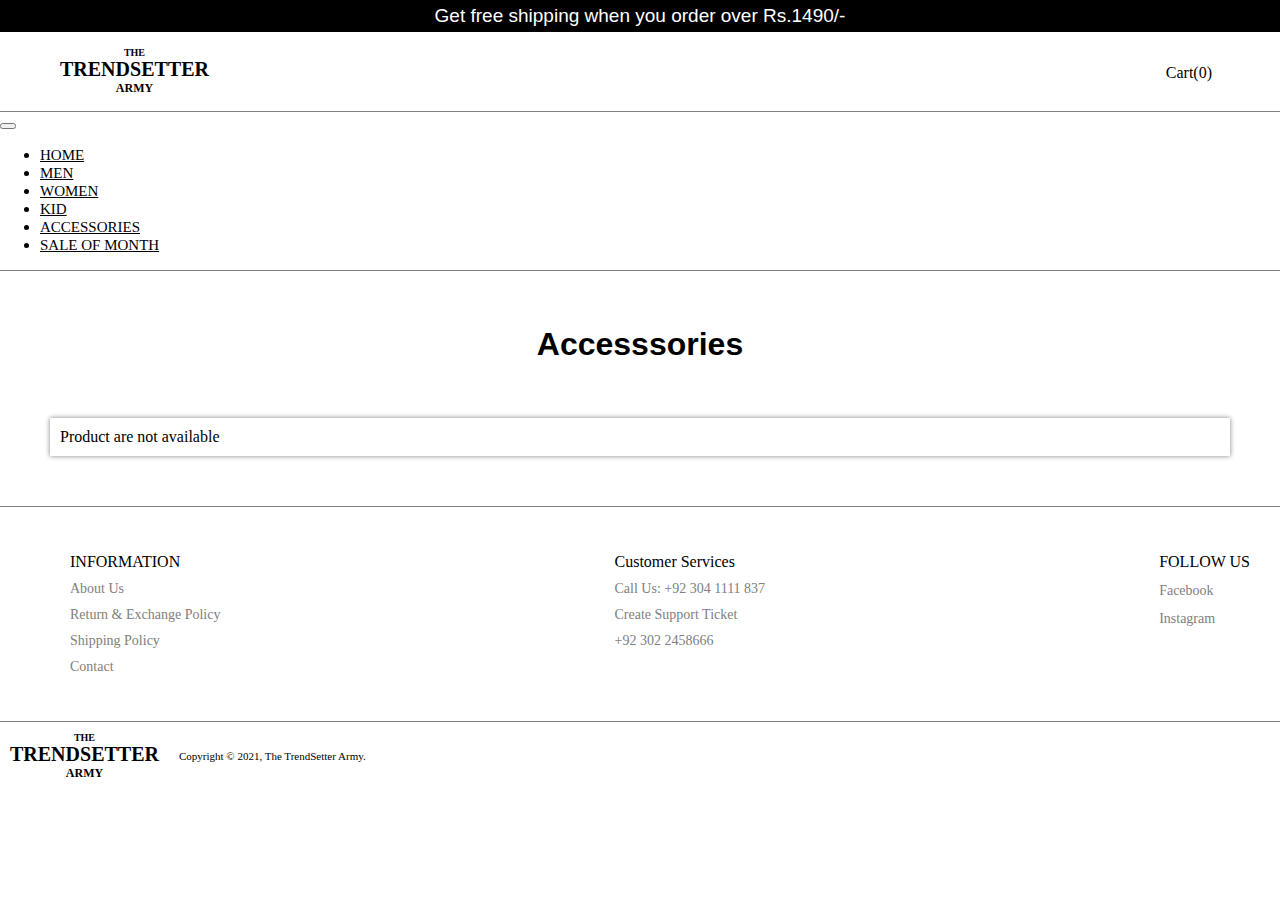
<file: public/accesssories.html>
<!DOCTYPE html>
<html lang="en">
<head>
    <meta charset="UTF-8">
    <meta http-equiv="X-UA-Compatible" content="IE=edge">
    <meta name="viewport" content="width=device-width, initial-scale=1.0">
    <title>accesssories</title>
    <link rel="stylesheet" href="style.css">
    <link href="https://cdn.jsdelivr.net/npm/bootstrap@5.0.0-beta2/dist/css/bootstrap.min.css" rel="stylesheet" integrity="sha384-BmbxuPwQa2lc/FVzBcNJ7UAyJxM6wuqIj61tLrc4wSX0szH/Ev+nYRRuWlolflfl" crossorigin="anonymous">
    <link rel="stylesheet" href="https://pro.fontawesome.com/releases/v5.10.0/css/all.css" integrity="sha384-AYmEC3Yw5cVb3ZcuHtOA93w35dYTsvhLPVnYs9eStHfGJvOvKxVfELGroGkvsg+p" crossorigin="anonymous"/>
</head>
<body>
    

    <!-- custom navbar -->

    <div class="nav-free">Get free shipping when you order over Rs.1490/-</div>

    <div class="main-logo-div">
        <div class="logo-div"><div id="t">THE</div> <div id="s">TRENDSETTER</div> <div id="a">ARMY</div> </div>

        <div class="icons">
            <span><i class="fal fa-user-circle" style='font-size:20px;color:black'></i></span>
            <span><i class="fal fa-heart" style='font-size:20px;color:black'></i></span>
            <span><i class="fal fa-shopping-bag" style='font-size:20px;color:black'></i>&nbsp;  Cart(0)</span>
        </div>
    </div>


    <!-- Bootrap navbar -->

    <nav class="navbar navbar-expand-lg navbar-light sticky-top">
        <div class="container-fluid">
          <button class="navbar-toggler" type="button" data-bs-toggle="collapse" data-bs-target="#navbarNav" aria-controls="navbarNav" aria-expanded="false" aria-label="Toggle navigation">
            <span class="navbar-toggler-icon"></span>
          </button>
          <div class="collapse navbar-collapse" id="navbarNav">
            <ul class="navbar-nav">
              <li class="nav-item">
                <a class="nav-link active" aria-current="page" href="index.html">HOME</a>
              </li>
              <li class="nav-item">
                <a class="nav-link" href="men.html">MEN</a>
              </li>
              <li class="nav-item">
                <a class="nav-link" href="women.html">WOMEN</a>
              </li>
              <li class="nav-item">
                <a class="nav-link" href="kid.html">KID</a>
              </li>
              <li class="nav-item">
                <a class="nav-link" href="accesssories.html">ACCESSORIES</a>
              </li>
              <li class="nav-item">
                <a class="nav-link" href="sale.html">SALE OF MONTH</a>
              </li>
              
            </ul>
          </div>
        </div>
      </nav>



      <h1 id="new-arrival">Accesssories</h1>
    

      <!-- Product -->
     
      <p class="empty">Product are not available</p>

      <!-- Product -->


      <!-- footer links -->

      <div class="footer-link">
        <div>
          <ul class="ul-footer">
            <li onclick="">INFORMATION</li>
            <li class="li-Q">About Us</li>
            <li class="li-Q">Return & Exchange Policy</li>
            <li class="li-Q">Shipping Policy</li>
            <li class="li-Q">Contact</li>
          </ul>
        </div>
        <div>
          <ul class="ul-footer">
            <li>Customer Services</li>
            <li class="li-Q">Call Us: +92 304 1111 837</li>
            <li class="li-Q">Create Support Ticket</li>
            <li class="li-Q">+92 302 2458666</li>
          </ul>
        </div>
        <div>
          <ul class="ul-footer">
            <li>FOLLOW US</li>
            <li class="li-Q"><i class="fab fa-facebook-square" style='font-size:20px;'></i> Facebook</li>
            <li class="li-Q"><i class="fab fa-instagram" style='font-size:20px;'></i> Instagram</li>
          </ul>
        </div>
      </div>
      


      <!-- copy right footer -->


      <div class="copy-footer">
        <div class="logo-div"><div id="t">THE</div> <div id="s">TRENDSETTER</div> <div id="a">ARMY</div> </div>
        <p class="footer-p">Copyright © 2021, The TrendSetter Army.</p>
      </div>






    <script src="app.js"></script>
    <script src="https://cdn.jsdelivr.net/npm/bootstrap@5.0.0-beta2/dist/js/bootstrap.bundle.min.js" integrity="sha384-b5kHyXgcpbZJO/tY9Ul7kGkf1S0CWuKcCD38l8YkeH8z8QjE0GmW1gYU5S9FOnJ0" crossorigin="anonymous"></script>

</body>
</html>
</file>
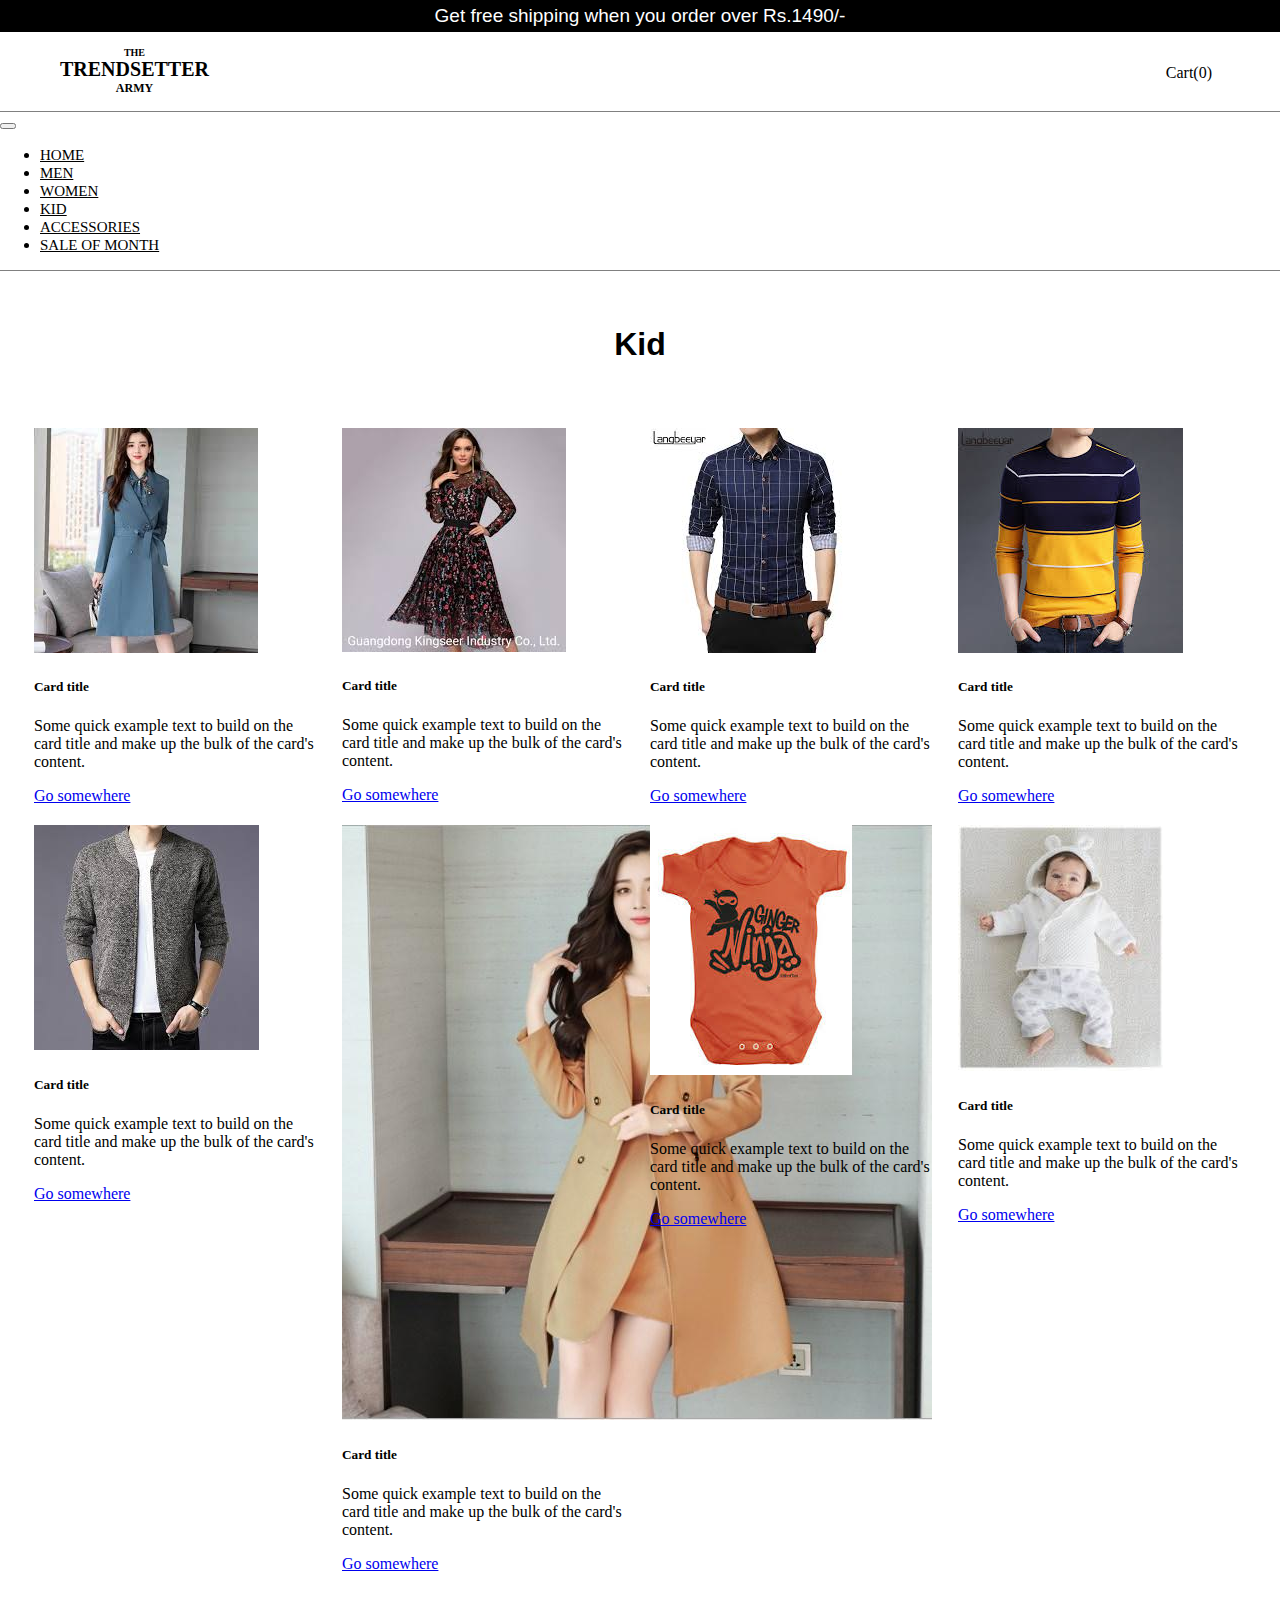
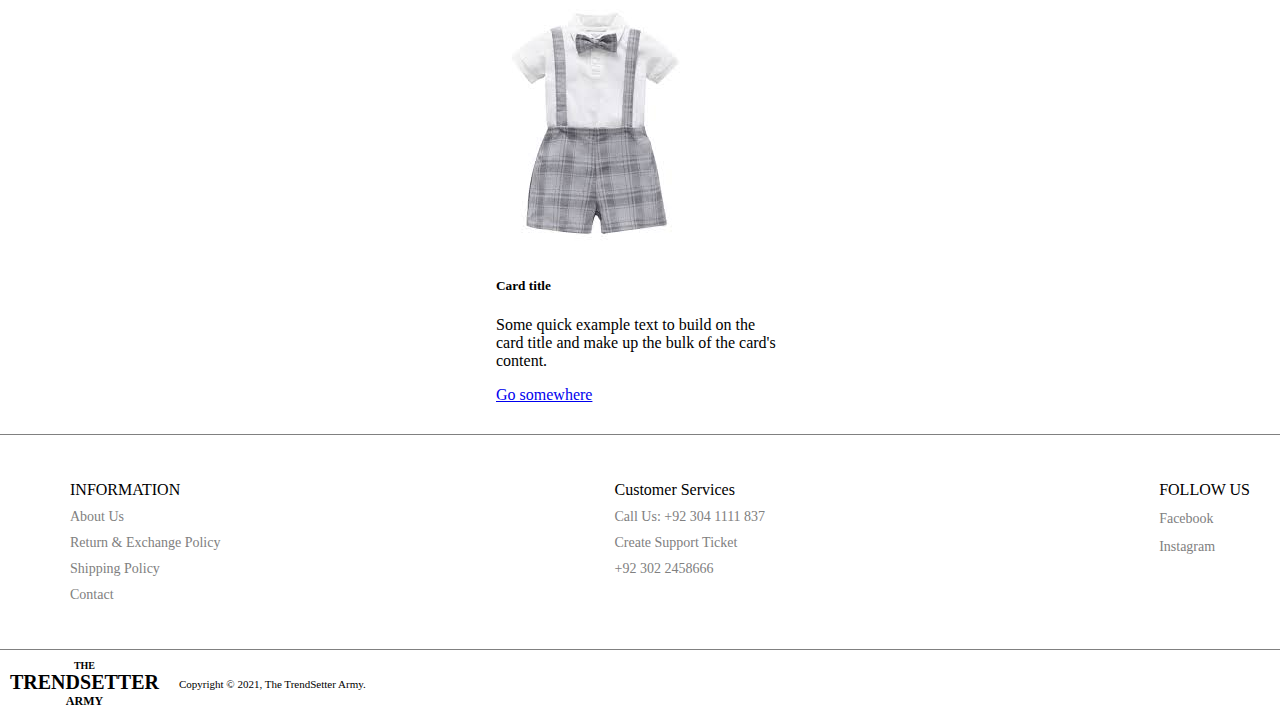
<file: public/kid.html>
<!DOCTYPE html>
<html lang="en">
<head>
    <meta charset="UTF-8">
    <meta http-equiv="X-UA-Compatible" content="IE=edge">
    <meta name="viewport" content="width=device-width, initial-scale=1.0">
    <title>kid</title>
    <link rel="stylesheet" href="style.css">
    <link href="https://cdn.jsdelivr.net/npm/bootstrap@5.0.0-beta2/dist/css/bootstrap.min.css" rel="stylesheet" integrity="sha384-BmbxuPwQa2lc/FVzBcNJ7UAyJxM6wuqIj61tLrc4wSX0szH/Ev+nYRRuWlolflfl" crossorigin="anonymous">
    <link rel="stylesheet" href="https://pro.fontawesome.com/releases/v5.10.0/css/all.css" integrity="sha384-AYmEC3Yw5cVb3ZcuHtOA93w35dYTsvhLPVnYs9eStHfGJvOvKxVfELGroGkvsg+p" crossorigin="anonymous"/>
</head>
<body>
    

    <!-- custom navbar -->

    <div class="nav-free">Get free shipping when you order over Rs.1490/-</div>

    <div class="main-logo-div">
        <div class="logo-div"><div id="t">THE</div> <div id="s">TRENDSETTER</div> <div id="a">ARMY</div> </div>

        <div class="icons">
            <span><i class="fal fa-user-circle" style='font-size:20px;color:black'></i></span>
            <span><i class="fal fa-heart" style='font-size:20px;color:black'></i></span>
            <span><i class="fal fa-shopping-bag" style='font-size:20px;color:black'></i>&nbsp;  Cart(0)</span>
        </div>
    </div>


    <!-- Bootrap navbar -->

    <nav class="navbar navbar-expand-lg navbar-light sticky-top">
        <div class="container-fluid">
          <button class="navbar-toggler" type="button" data-bs-toggle="collapse" data-bs-target="#navbarNav" aria-controls="navbarNav" aria-expanded="false" aria-label="Toggle navigation">
            <span class="navbar-toggler-icon"></span>
          </button>
          <div class="collapse navbar-collapse" id="navbarNav">
            <ul class="navbar-nav">
              <li class="nav-item">
                <a class="nav-link active" aria-current="page" href="index.html">HOME</a>
              </li>
              <li class="nav-item">
                <a class="nav-link" href="men.html">MEN</a>
              </li>
              <li class="nav-item">
                <a class="nav-link" href="women.html">WOMEN</a>
              </li>
              <li class="nav-item">
                <a class="nav-link" href="kid.html">KID</a>
              </li>
              <li class="nav-item">
                <a class="nav-link" href="accesssories.html">ACCESSORIES</a>
              </li>
              <li class="nav-item">
                <a class="nav-link" href="sale.html">SALE OF MONTH</a>
              </li>
              
            </ul>
          </div>
        </div>
      </nav>



      <h1 id="new-arrival">Kid</h1>
    

      <!-- Product -->
     
      <div class="container-ter">
        <div class="card" style="width: 18rem;">
            <img src="images/womens/l7.jpeg" class="card-img-top" alt="...">
            <div class="card-body">
              <h5 class="card-title">Card title</h5>
              <p class="card-text">Some quick example text to build on the card title and make up the bulk of the card's content.</p>
              <a href="productOverview.html" class="btn btn-primary">Go somewhere</a>
            </div>
          </div>
          <div class="card" style="width: 18rem;">
            <img src="images/womens/l8.jpeg" class="card-img-top" alt="...">
            <div class="card-body">
              <h5 class="card-title">Card title</h5>
              <p class="card-text">Some quick example text to build on the card title and make up the bulk of the card's content.</p>
              <a href="productOverview.html" class="btn btn-primary">Go somewhere</a>
            </div>
          </div>
          <div class="card" style="width: 18rem;">
            <img src="images/mens/m1.jpeg" class="card-img-top" alt="...">
            <div class="card-body">
              <h5 class="card-title">Card title</h5>
              <p class="card-text">Some quick example text to build on the card title and make up the bulk of the card's content.</p>
              <a href="productOverview.html" class="btn btn-primary">Go somewhere</a>
            </div>
          </div>
          <div class="card" style="width: 18rem;">
            <img src="images/mens/m2.jpeg" class="card-img-top" alt="...">
            <div class="card-body">
              <h5 class="card-title">Card title</h5>
              <p class="card-text">Some quick example text to build on the card title and make up the bulk of the card's content.</p>
              <a href="productOverview.html" class="btn btn-primary">Go somewhere</a>
            </div>
          </div>
          <div class="card" style="width: 18rem;">
            <img src="images/mens/m3.jpeg" class="card-img-top" alt="...">
            <div class="card-body">
              <h5 class="card-title">Card title</h5>
              <p class="card-text">Some quick example text to build on the card title and make up the bulk of the card's content.</p>
              <a href="productOverview.html" class="btn btn-primary">Go somewhere</a>
            </div>
          </div>
          <div class="card" style="width: 18rem;">
            <img src="images/womens/l10.jpg" class="card-img-top" alt="...">
            <div class="card-body">
              <h5 class="card-title">Card title</h5>
              <p class="card-text">Some quick example text to build on the card title and make up the bulk of the card's content.</p>
              <a href="productOverview.html" class="btn btn-primary">Go somewhere</a>
            </div>
          </div>
          <div class="card" style="width: 18rem;">
            <img src="images/kids/b6.jpeg" class="card-img-top" alt="...">
            <div class="card-body">
              <h5 class="card-title">Card title</h5>
              <p class="card-text">Some quick example text to build on the card title and make up the bulk of the card's content.</p>
              <a href="productOverview.html" class="btn btn-primary">Go somewhere</a>
            </div>
          </div>
          <div class="card" style="width: 18rem;">
            <img src="images/kids/b7.jpeg" class="card-img-top" alt="...">
            <div class="card-body">
              <h5 class="card-title">Card title</h5>
              <p class="card-text">Some quick example text to build on the card title and make up the bulk of the card's content.</p>
              <a href="productOverview.html" class="btn btn-primary">Go somewhere</a>
            </div>
          </div>
          <div class="card" style="width: 18rem;">
            <img src="images/kids/b8.jpeg" class="card-img-top" alt="...">
            <div class="card-body">
              <h5 class="card-title">Card title</h5>
              <p class="card-text">Some quick example text to build on the card title and make up the bulk of the card's content.</p>
              <a href="productOverview.html" class="btn btn-primary">Go somewhere</a>
            </div>
          </div>
      </div>

      <!-- Product -->


      <!-- footer links -->

      <div class="footer-link">
        <div>
          <ul class="ul-footer">
            <li onclick="">INFORMATION</li>
            <li class="li-Q">About Us</li>
            <li class="li-Q">Return & Exchange Policy</li>
            <li class="li-Q">Shipping Policy</li>
            <li class="li-Q">Contact</li>
          </ul>
        </div>
        <div>
          <ul class="ul-footer">
            <li>Customer Services</li>
            <li class="li-Q">Call Us: +92 304 1111 837</li>
            <li class="li-Q">Create Support Ticket</li>
            <li class="li-Q">+92 302 2458666</li>
          </ul>
        </div>
        <div>
          <ul class="ul-footer">
            <li>FOLLOW US</li>
            <li class="li-Q"><i class="fab fa-facebook-square" style='font-size:20px;'></i> Facebook</li>
            <li class="li-Q"><i class="fab fa-instagram" style='font-size:20px;'></i> Instagram</li>
          </ul>
        </div>
      </div>
      


      <!-- copy right footer -->


      <div class="copy-footer">
        <div class="logo-div"><div id="t">THE</div> <div id="s">TRENDSETTER</div> <div id="a">ARMY</div> </div>
        <p class="footer-p">Copyright © 2021, The TrendSetter Army.</p>
      </div>






    <script src="app.js"></script>
    <script src="https://cdn.jsdelivr.net/npm/bootstrap@5.0.0-beta2/dist/js/bootstrap.bundle.min.js" integrity="sha384-b5kHyXgcpbZJO/tY9Ul7kGkf1S0CWuKcCD38l8YkeH8z8QjE0GmW1gYU5S9FOnJ0" crossorigin="anonymous"></script>

</body>
</html>
</file>
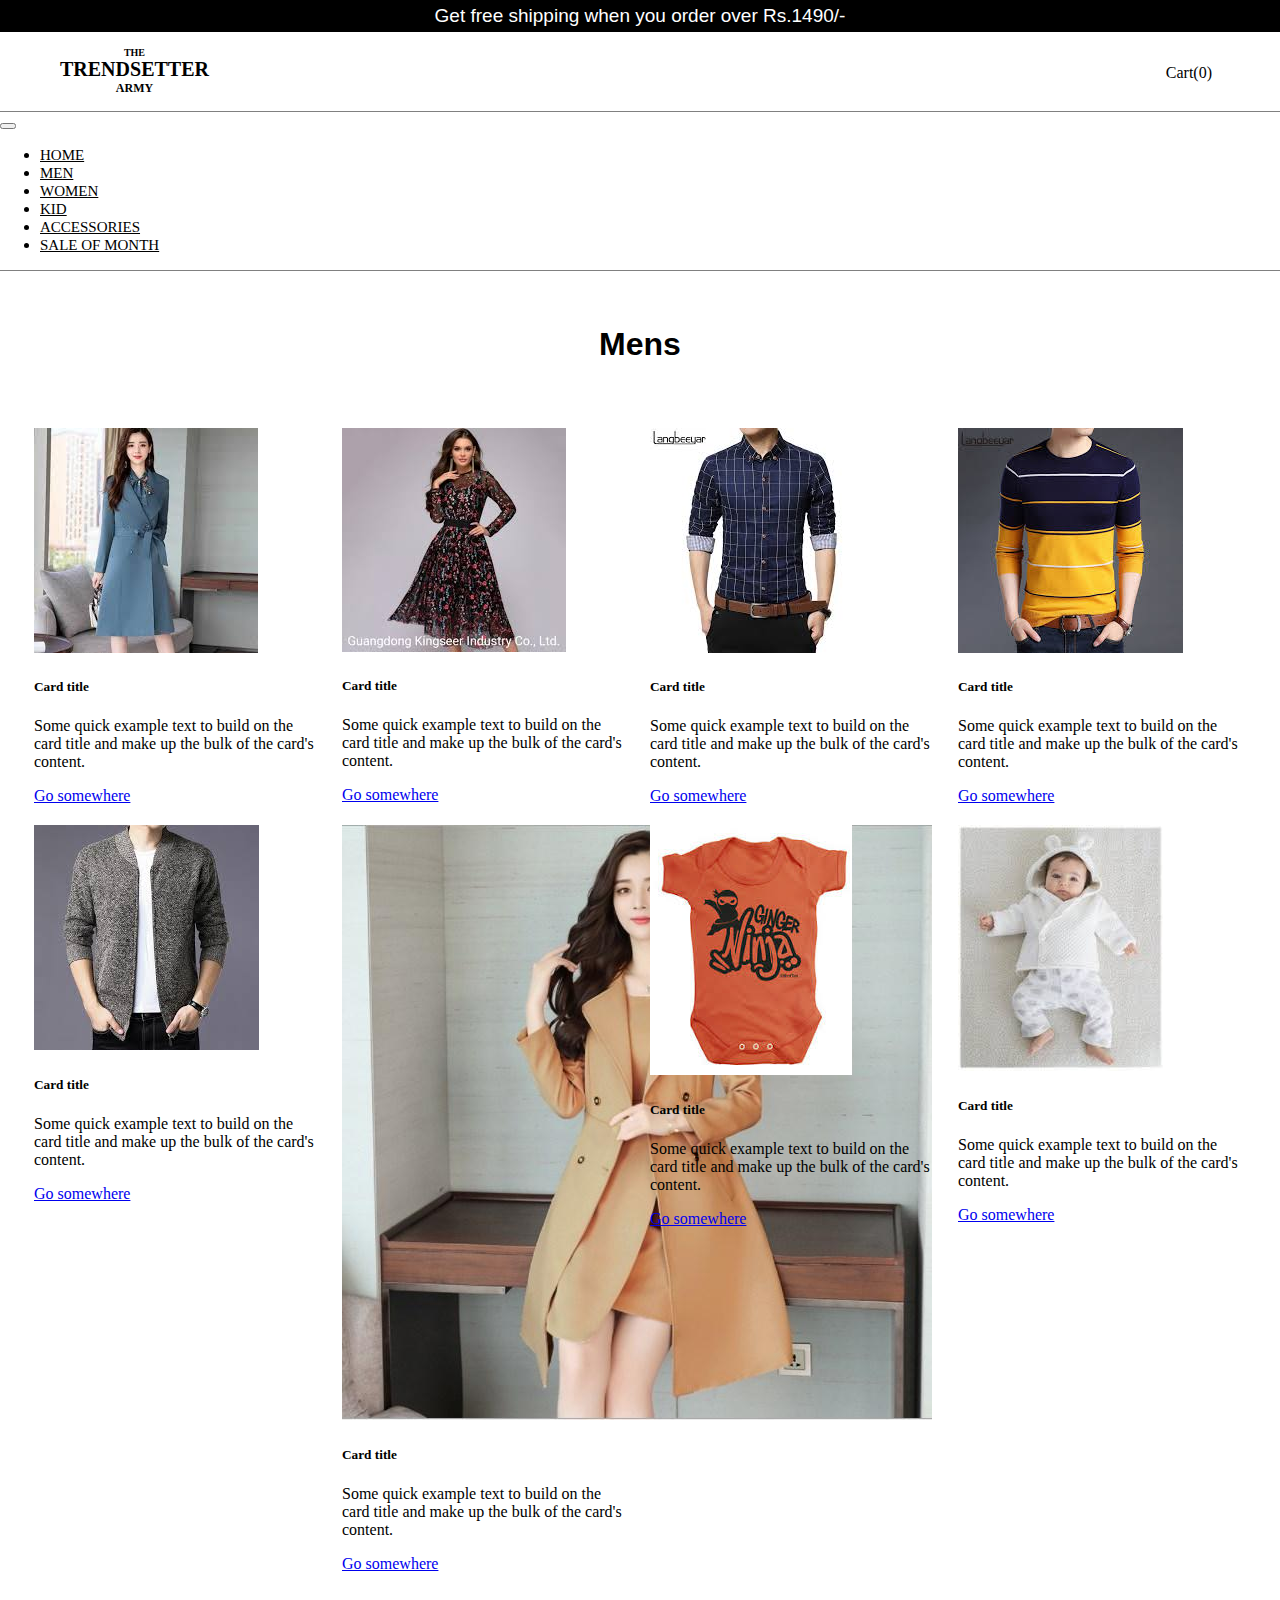
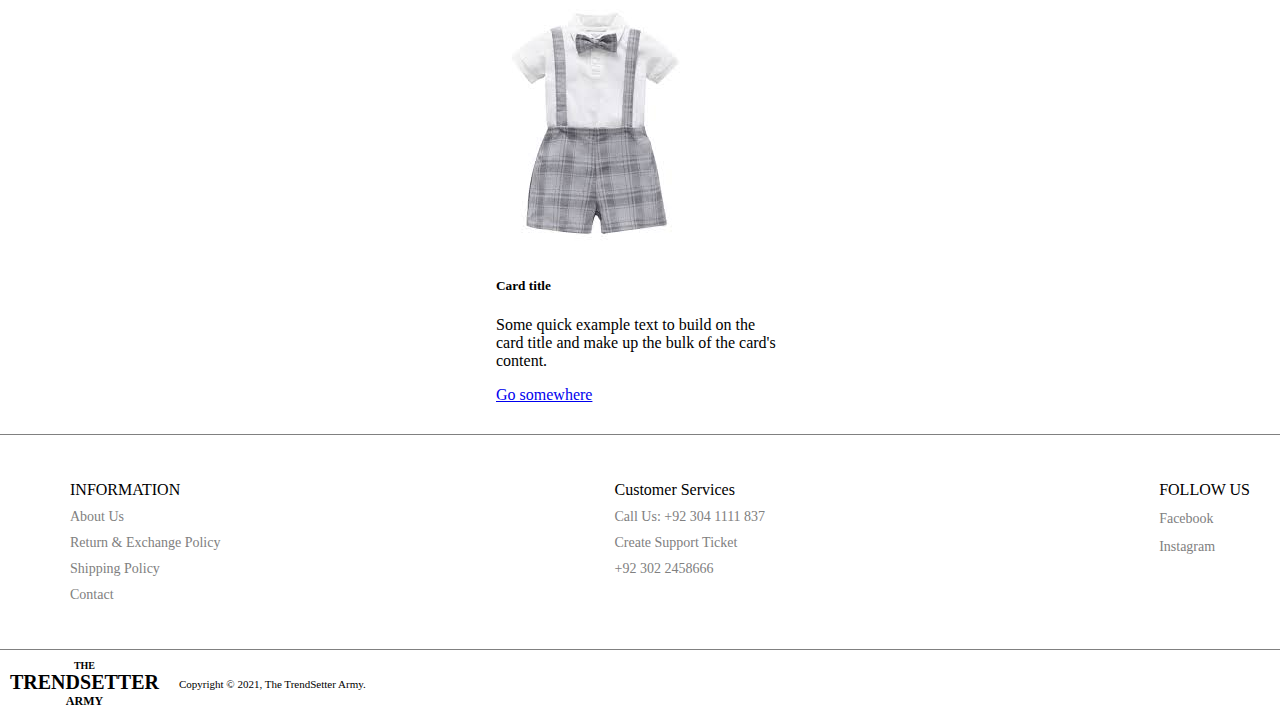
<file: public/men.html>
<!DOCTYPE html>
<html lang="en">
<head>
    <meta charset="UTF-8">
    <meta http-equiv="X-UA-Compatible" content="IE=edge">
    <meta name="viewport" content="width=device-width, initial-scale=1.0">
    <title>Mens</title>
    <link rel="stylesheet" href="style.css">
    <link href="https://cdn.jsdelivr.net/npm/bootstrap@5.0.0-beta2/dist/css/bootstrap.min.css" rel="stylesheet" integrity="sha384-BmbxuPwQa2lc/FVzBcNJ7UAyJxM6wuqIj61tLrc4wSX0szH/Ev+nYRRuWlolflfl" crossorigin="anonymous">
    <link rel="stylesheet" href="https://pro.fontawesome.com/releases/v5.10.0/css/all.css" integrity="sha384-AYmEC3Yw5cVb3ZcuHtOA93w35dYTsvhLPVnYs9eStHfGJvOvKxVfELGroGkvsg+p" crossorigin="anonymous"/>
</head>
<body>
    

    <!-- custom navbar -->

    <div class="nav-free">Get free shipping when you order over Rs.1490/-</div>

    <div class="main-logo-div">
        <div class="logo-div"><div id="t">THE</div> <div id="s">TRENDSETTER</div> <div id="a">ARMY</div> </div>

        <div class="icons">
            <span><i class="fal fa-user-circle" style='font-size:20px;color:black'></i></span>
            <span><i class="fal fa-heart" style='font-size:20px;color:black'></i></span>
            <span><i class="fal fa-shopping-bag" style='font-size:20px;color:black'></i>&nbsp;  Cart(0)</span>
        </div>
    </div>


    <!-- Bootrap navbar -->

    <nav class="navbar navbar-expand-lg navbar-light sticky-top">
        <div class="container-fluid">
          <button class="navbar-toggler" type="button" data-bs-toggle="collapse" data-bs-target="#navbarNav" aria-controls="navbarNav" aria-expanded="false" aria-label="Toggle navigation">
            <span class="navbar-toggler-icon"></span>
          </button>
          <div class="collapse navbar-collapse" id="navbarNav">
            <ul class="navbar-nav">
              <li class="nav-item">
                <a class="nav-link active" aria-current="page" href="index.html">HOME</a>
              </li>
              <li class="nav-item">
                <a class="nav-link" href="men.html">MEN</a>
              </li>
              <li class="nav-item">
                <a class="nav-link" href="women.html">WOMEN</a>
              </li>
              <li class="nav-item">
                <a class="nav-link" href="kid.html">KID</a>
              </li>
              <li class="nav-item">
                <a class="nav-link" href="accesssories.html">ACCESSORIES</a>
              </li>
              <li class="nav-item">
                <a class="nav-link" href="sale.html">SALE OF MONTH</a>
              </li>
              
            </ul>
          </div>
        </div>
      </nav>




      <h1 id="new-arrival">Mens</h1>
    

      <!-- Product -->
     
      <div class="container-ter">
        <div class="card" style="width: 18rem;">
            <img src="images/womens/l7.jpeg" class="card-img-top" alt="...">
            <div class="card-body">
              <h5 class="card-title">Card title</h5>
              <p class="card-text">Some quick example text to build on the card title and make up the bulk of the card's content.</p>
              <a href="productOverview.html" class="btn btn-primary">Go somewhere</a>
            </div>
          </div>
          <div class="card" style="width: 18rem;">
            <img src="images/womens/l8.jpeg" class="card-img-top" alt="...">
            <div class="card-body">
              <h5 class="card-title">Card title</h5>
              <p class="card-text">Some quick example text to build on the card title and make up the bulk of the card's content.</p>
              <a href="productOverview.html" class="btn btn-primary">Go somewhere</a>
            </div>
          </div>
          <div class="card" style="width: 18rem;">
            <img src="images/mens/m1.jpeg" class="card-img-top" alt="...">
            <div class="card-body">
              <h5 class="card-title">Card title</h5>
              <p class="card-text">Some quick example text to build on the card title and make up the bulk of the card's content.</p>
              <a href="productOverview.html" class="btn btn-primary">Go somewhere</a>
            </div>
          </div>
          <div class="card" style="width: 18rem;">
            <img src="images/mens/m2.jpeg" class="card-img-top" alt="...">
            <div class="card-body">
              <h5 class="card-title">Card title</h5>
              <p class="card-text">Some quick example text to build on the card title and make up the bulk of the card's content.</p>
              <a href="productOverview.html" class="btn btn-primary">Go somewhere</a>
            </div>
          </div>
          <div class="card" style="width: 18rem;">
            <img src="images/mens/m3.jpeg" class="card-img-top" alt="...">
            <div class="card-body">
              <h5 class="card-title">Card title</h5>
              <p class="card-text">Some quick example text to build on the card title and make up the bulk of the card's content.</p>
              <a href="productOverview.html" class="btn btn-primary">Go somewhere</a>
            </div>
          </div>
          <div class="card" style="width: 18rem;">
            <img src="images/womens/l10.jpg" class="card-img-top" alt="...">
            <div class="card-body">
              <h5 class="card-title">Card title</h5>
              <p class="card-text">Some quick example text to build on the card title and make up the bulk of the card's content.</p>
              <a href="productOverview.html" class="btn btn-primary">Go somewhere</a>
            </div>
          </div>
          <div class="card" style="width: 18rem;">
            <img src="images/kids/b6.jpeg" class="card-img-top" alt="...">
            <div class="card-body">
              <h5 class="card-title">Card title</h5>
              <p class="card-text">Some quick example text to build on the card title and make up the bulk of the card's content.</p>
              <a href="productOverview.html" class="btn btn-primary">Go somewhere</a>
            </div>
          </div>
          <div class="card" style="width: 18rem;">
            <img src="images/kids/b7.jpeg" class="card-img-top" alt="...">
            <div class="card-body">
              <h5 class="card-title">Card title</h5>
              <p class="card-text">Some quick example text to build on the card title and make up the bulk of the card's content.</p>
              <a href="productOverview.html" class="btn btn-primary">Go somewhere</a>
            </div>
          </div>
          <div class="card" style="width: 18rem;">
            <img src="images/kids/b8.jpeg" class="card-img-top" alt="...">
            <div class="card-body">
              <h5 class="card-title">Card title</h5>
              <p class="card-text">Some quick example text to build on the card title and make up the bulk of the card's content.</p>
              <a href="productOverview.html" class="btn btn-primary">Go somewhere</a>
            </div>
          </div>
      </div>

      <!-- Product -->


      <!-- footer links -->

      <div class="footer-link">
        <div>
          <ul class="ul-footer">
            <li onclick="">INFORMATION</li>
            <li class="li-Q">About Us</li>
            <li class="li-Q">Return & Exchange Policy</li>
            <li class="li-Q">Shipping Policy</li>
            <li class="li-Q">Contact</li>
          </ul>
        </div>
        <div>
          <ul class="ul-footer">
            <li>Customer Services</li>
            <li class="li-Q">Call Us: +92 304 1111 837</li>
            <li class="li-Q">Create Support Ticket</li>
            <li class="li-Q">+92 302 2458666</li>
          </ul>
        </div>
        <div>
          <ul class="ul-footer">
            <li>FOLLOW US</li>
            <li class="li-Q"><i class="fab fa-facebook-square" style='font-size:20px;'></i> Facebook</li>
            <li class="li-Q"><i class="fab fa-instagram" style='font-size:20px;'></i> Instagram</li>
          </ul>
        </div>
      </div>
      


      <!-- copy right footer -->


      <div class="copy-footer">
        <div class="logo-div"><div id="t">THE</div> <div id="s">TRENDSETTER</div> <div id="a">ARMY</div> </div>
        <p class="footer-p">Copyright © 2021, The TrendSetter Army.</p>
      </div>






    <script src="app.js"></script>
    <script src="https://cdn.jsdelivr.net/npm/bootstrap@5.0.0-beta2/dist/js/bootstrap.bundle.min.js" integrity="sha384-b5kHyXgcpbZJO/tY9Ul7kGkf1S0CWuKcCD38l8YkeH8z8QjE0GmW1gYU5S9FOnJ0" crossorigin="anonymous"></script>

</body>
</html>
</file>
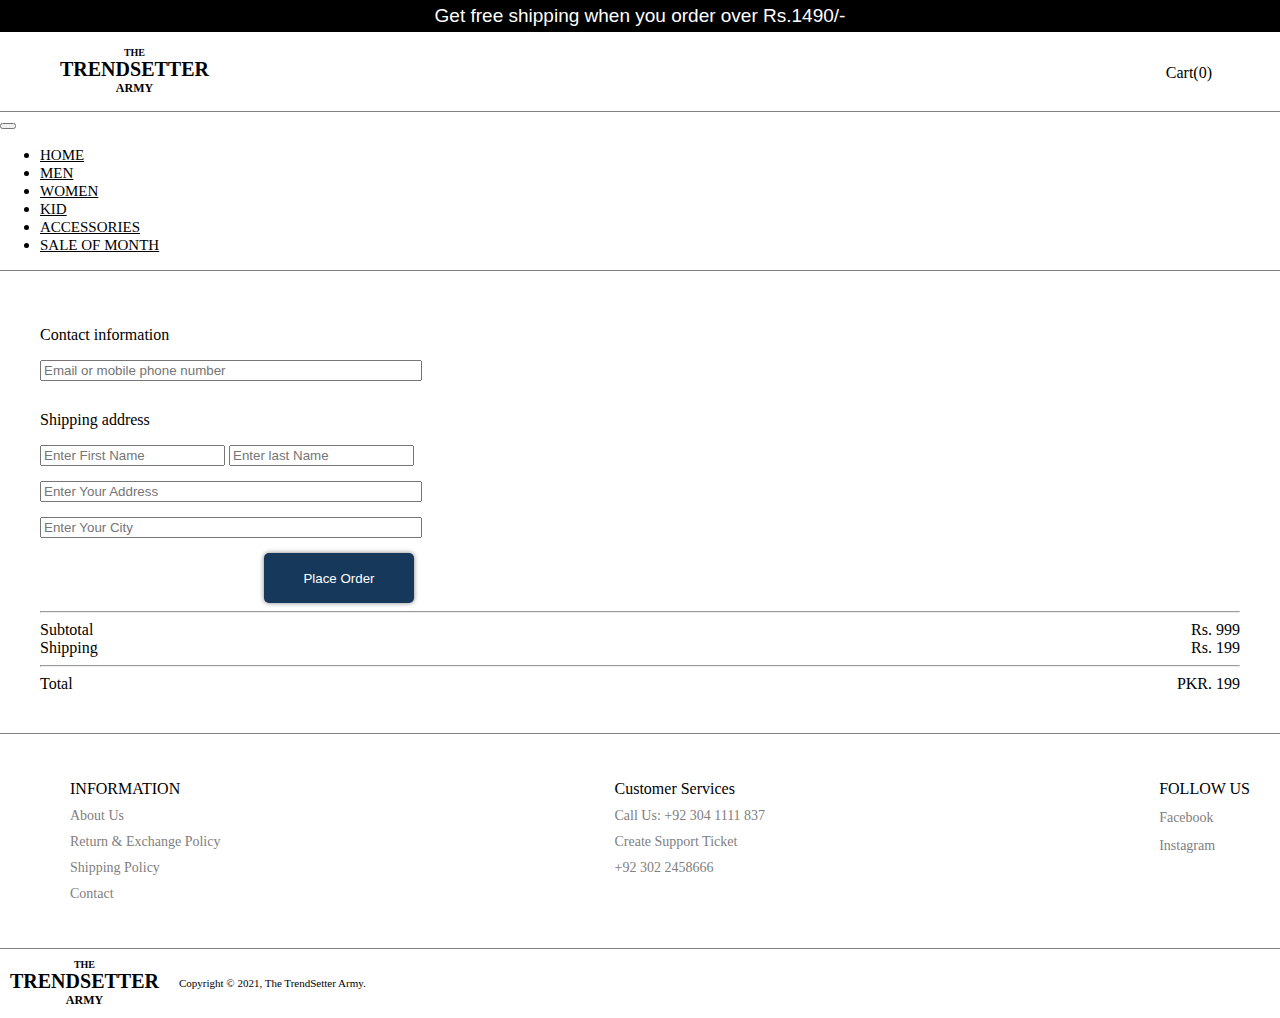
<file: public/order.html>
<!DOCTYPE html>
<html lang="en">
<head>
    <meta charset="UTF-8">
    <meta http-equiv="X-UA-Compatible" content="IE=edge">
    <meta name="viewport" content="width=device-width, initial-scale=1.0">
    <title>TrendSetter</title>
    <link rel="stylesheet" href="style.css">
    <link href="https://cdn.jsdelivr.net/npm/bootstrap@5.0.0-beta2/dist/css/bootstrap.min.css" rel="stylesheet" integrity="sha384-BmbxuPwQa2lc/FVzBcNJ7UAyJxM6wuqIj61tLrc4wSX0szH/Ev+nYRRuWlolflfl" crossorigin="anonymous">
    <link rel="stylesheet" href="https://pro.fontawesome.com/releases/v5.10.0/css/all.css" integrity="sha384-AYmEC3Yw5cVb3ZcuHtOA93w35dYTsvhLPVnYs9eStHfGJvOvKxVfELGroGkvsg+p" crossorigin="anonymous"/>
</head>



<body>
    

    <!-- custom navbar -->

    <div class="nav-free">Get free shipping when you order over Rs.1490/-</div>

    <div class="main-logo-div">
        <div class="logo-div"><div id="t">THE</div> <div id="s">TRENDSETTER</div> <div id="a">ARMY</div> </div>

        <div class="icons">
            <span><i class="fal fa-user-circle" style='font-size:20px;color:black'></i></span>
            <span><i class="fal fa-heart" style='font-size:20px;color:black'></i></span>
            <span><i class="fal fa-shopping-bag" style='font-size:20px;color:black'></i>&nbsp;  Cart(0)</span>
        </div>
    </div>


    <!-- Bootrap navbar -->

    <nav class="navbar navbar-expand-lg navbar-light sticky-top">
        <div class="container-fluid">
          <button class="navbar-toggler" type="button" data-bs-toggle="collapse" data-bs-target="#navbarNav" aria-controls="navbarNav" aria-expanded="false" aria-label="Toggle navigation">
            <span class="navbar-toggler-icon"></span>
          </button>
          <div class="collapse navbar-collapse" id="navbarNav">
            <ul class="navbar-nav">
              <li class="nav-item">
                <a class="nav-link active" aria-current="page" href="index.html">HOME</a>
              </li>
              <li class="nav-item">
                <a class="nav-link" href="men.html">MEN</a>
              </li>
              <li class="nav-item">
                <a class="nav-link" href="women.html">WOMEN</a>
              </li>
              <li class="nav-item">
                <a class="nav-link" href="kid.html">KID</a>
              </li>
              <li class="nav-item">
                <a class="nav-link" href="accesssories.html">ACCESSORIES</a>
              </li>
              <li class="nav-item">
                <a class="nav-link" href="sale.html">SALE OF MONTH</a>
              </li>
              
            </ul>
          </div>
        </div>
      </nav>





      <!-- Order Work -->

      <div class="book-order">

        <div class="form-1">
            <form action="#">

                <p for="">Contact information</p>
                <input type="text" name="email or mobile" placeholder="Email or mobile phone number"class="inp-full" class="inp-full">

                <p>Shipping address</p>

                <input type="text" name="First Name" placeholder="Enter First Name">
                <input type="text" name="Last Name" placeholder="Enter last Name"> <br>

                <input type="text" name="address" placeholder="Enter Your Address"class="inp-full">

                <input type="text" name="city" placeholder="Enter Your City"class="inp-full"> <br>

                <button>Place Order</button>




            </form>
        </div>

        <div class="book-order-detail">

            <div class="add-product">
                
            </div>

            <hr>

            <div class="total-mul">
                <span>Subtotal</span>
                <span>Rs. <span>999</span></span>
            </div>

            <div class="total-mul">
                <span>Shipping</span>
                <span>Rs. <span>199</span></span>
            </div>

            <hr>

            <div class="total-mul">
                <span>Total</span>
                <span>PKR.  <span>199</span></span>
            </div>



        </div>

      </div>


    <!-- Order Work -->

     

      <!-- footer links -->

      <div class="footer-link">
        <div>
          <ul class="ul-footer">
            <li onclick="">INFORMATION</li>
            <li class="li-Q">About Us</li>
            <li class="li-Q">Return & Exchange Policy</li>
            <li class="li-Q">Shipping Policy</li>
            <li class="li-Q">Contact</li>
          </ul>
        </div>
        <div>
          <ul class="ul-footer">
            <li>Customer Services</li>
            <li class="li-Q">Call Us: +92 304 1111 837</li>
            <li class="li-Q">Create Support Ticket</li>
            <li class="li-Q">+92 302 2458666</li>
          </ul>
        </div>
        <div>
          <ul class="ul-footer">
            <li>FOLLOW US</li>
            <li class="li-Q"><i class="fab fa-facebook-square" style='font-size:20px;'></i> Facebook</li>
            <li class="li-Q"><i class="fab fa-instagram" style='font-size:20px;'></i> Instagram</li>
          </ul>
        </div>
      </div>


      <!-- copy right footer -->


      <div class="copy-footer">
        <div class="logo-div"><div id="t">THE</div> <div id="s">TRENDSETTER</div> <div id="a">ARMY</div> </div>
        <p class="footer-p">Copyright © 2021, The TrendSetter Army.</p>
      </div>






    <script src="app.js"></script>
    <script src="https://cdn.jsdelivr.net/npm/bootstrap@5.0.0-beta2/dist/js/bootstrap.bundle.min.js" integrity="sha384-b5kHyXgcpbZJO/tY9Ul7kGkf1S0CWuKcCD38l8YkeH8z8QjE0GmW1gYU5S9FOnJ0" crossorigin="anonymous"></script>
</body>
</html>
</file>
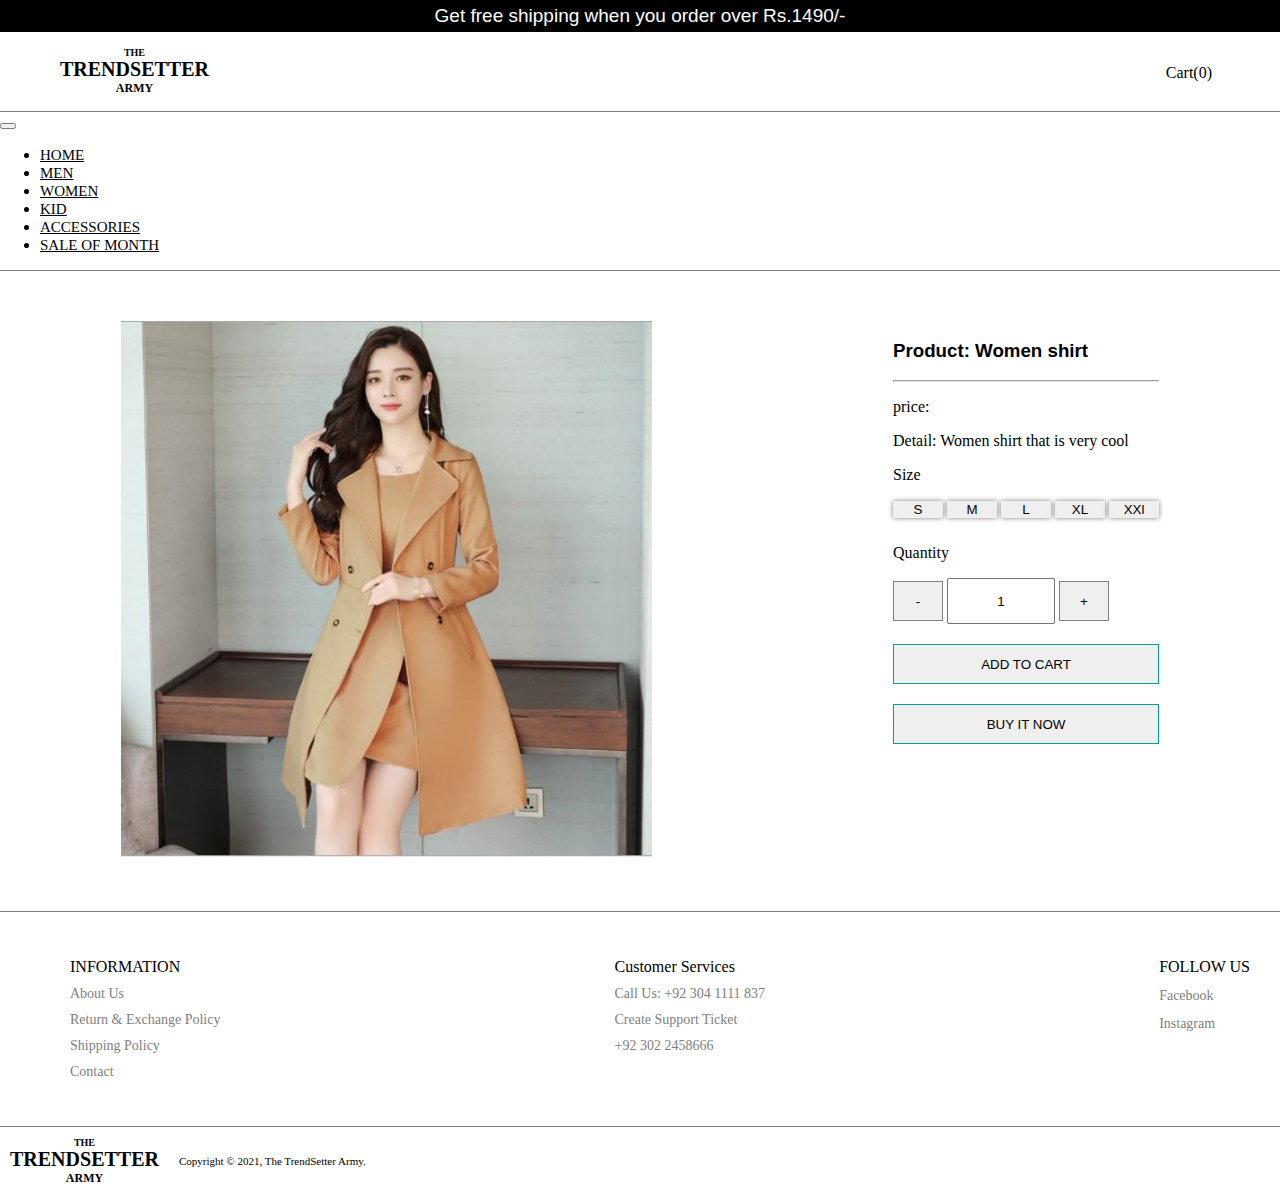
<file: public/productOverview.html>
<!DOCTYPE html>
<html lang="en">
<head>
    <meta charset="UTF-8">
    <meta http-equiv="X-UA-Compatible" content="IE=edge">
    <meta name="viewport" content="width=device-width, initial-scale=1.0">
    <title>TrendSetter</title>
    <link rel="stylesheet" href="style.css">
    <link href="https://cdn.jsdelivr.net/npm/bootstrap@5.0.0-beta2/dist/css/bootstrap.min.css" rel="stylesheet" integrity="sha384-BmbxuPwQa2lc/FVzBcNJ7UAyJxM6wuqIj61tLrc4wSX0szH/Ev+nYRRuWlolflfl" crossorigin="anonymous">
    <link rel="stylesheet" href="https://pro.fontawesome.com/releases/v5.10.0/css/all.css" integrity="sha384-AYmEC3Yw5cVb3ZcuHtOA93w35dYTsvhLPVnYs9eStHfGJvOvKxVfELGroGkvsg+p" crossorigin="anonymous"/>
</head>



<body>
    

    <!-- custom navbar -->

    <div class="nav-free">Get free shipping when you order over Rs.1490/-</div>

    <div class="main-logo-div">
        <div class="logo-div"><div id="t">THE</div> <div id="s">TRENDSETTER</div> <div id="a">ARMY</div> </div>

        <div class="icons">
            <span><i class="fal fa-user-circle" style='font-size:20px;color:black'></i></span>
            <span><i class="fal fa-heart" style='font-size:20px;color:black'></i></span>
            <span><i class="fal fa-shopping-bag" style='font-size:20px;color:black'></i>&nbsp;  Cart(0)</span>
        </div>
    </div>


    <!-- Bootrap navbar -->

    <nav class="navbar navbar-expand-lg navbar-light sticky-top">
        <div class="container-fluid">
          <button class="navbar-toggler" type="button" data-bs-toggle="collapse" data-bs-target="#navbarNav" aria-controls="navbarNav" aria-expanded="false" aria-label="Toggle navigation">
            <span class="navbar-toggler-icon"></span>
          </button>
          <div class="collapse navbar-collapse" id="navbarNav">
            <ul class="navbar-nav">
              <li class="nav-item">
                <a class="nav-link active" aria-current="page" href="index.html">HOME</a>
              </li>
              <li class="nav-item">
                <a class="nav-link" href="men.html">MEN</a>
              </li>
              <li class="nav-item">
                <a class="nav-link" href="women.html">WOMEN</a>
              </li>
              <li class="nav-item">
                <a class="nav-link" href="kid.html">KID</a>
              </li>
              <li class="nav-item">
                <a class="nav-link" href="accesssories.html">ACCESSORIES</a>
              </li>
              <li class="nav-item">
                <a class="nav-link" href="sale.html">SALE OF MONTH</a>
              </li>
              
            </ul>
          </div>
        </div>
      </nav>





      <!-- Order Work -->

      <div class="product-detail">
        <div width="100%" id="product-image">
            <img src="images/womens/l10.jpg" alt="product" width="90%"> 
        </div>
        <div class="detail-al">
            <h3>Product: <span>Women shirt</span></h3>  <hr>
            <p>price: <span id="prize-o"></span></p>
            <p>Detail: <span>Women shirt that is very cool</span></p>
            <p>Size</p>
            <div class="size">
                <button>S</button>
                <button>M</button>
                <button>L</button>
                <button>XL</button>
                <button>XXl</button>
                
            </div>
            <p>Quantity</p>
            <div class="quantity">
                <button class="qty-btn-s" onclick="decrement()">-</button>
                <input type="text" value="1" id="qty-inp">
                <button class="qty-btn-s" onclick="increment()">+</button>
            </div>

            <div class="add-buy-div">
                <button>ADD TO CART</button>
                <button onclick="orderAddProduct()"><a href="order.html">BUY IT NOW</a></button>
            </div>

        </div>

    </div>


    <!-- Order Work -->

     

      <!-- footer links -->

      <div class="footer-link">
        <div>
          <ul class="ul-footer">
            <li onclick="">INFORMATION</li>
            <li class="li-Q">About Us</li>
            <li class="li-Q">Return & Exchange Policy</li>
            <li class="li-Q">Shipping Policy</li>
            <li class="li-Q">Contact</li>
          </ul>
        </div>
        <div>
          <ul class="ul-footer">
            <li>Customer Services</li>
            <li class="li-Q">Call Us: +92 304 1111 837</li>
            <li class="li-Q">Create Support Ticket</li>
            <li class="li-Q">+92 302 2458666</li>
          </ul>
        </div>
        <div>
          <ul class="ul-footer">
            <li>FOLLOW US</li>
            <li class="li-Q"><i class="fab fa-facebook-square" style='font-size:20px;'></i> Facebook</li>
            <li class="li-Q"><i class="fab fa-instagram" style='font-size:20px;'></i> Instagram</li>
          </ul>
        </div>
      </div>


      <!-- copy right footer -->


      <div class="copy-footer">
        <div class="logo-div"><div id="t">THE</div> <div id="s">TRENDSETTER</div> <div id="a">ARMY</div> </div>
        <p class="footer-p">Copyright © 2021, The TrendSetter Army.</p>
      </div>






    <script src="app.js"></script>
    <script src="https://cdn.jsdelivr.net/npm/bootstrap@5.0.0-beta2/dist/js/bootstrap.bundle.min.js" integrity="sha384-b5kHyXgcpbZJO/tY9Ul7kGkf1S0CWuKcCD38l8YkeH8z8QjE0GmW1gYU5S9FOnJ0" crossorigin="anonymous"></script>
</body>
</html>
</file>
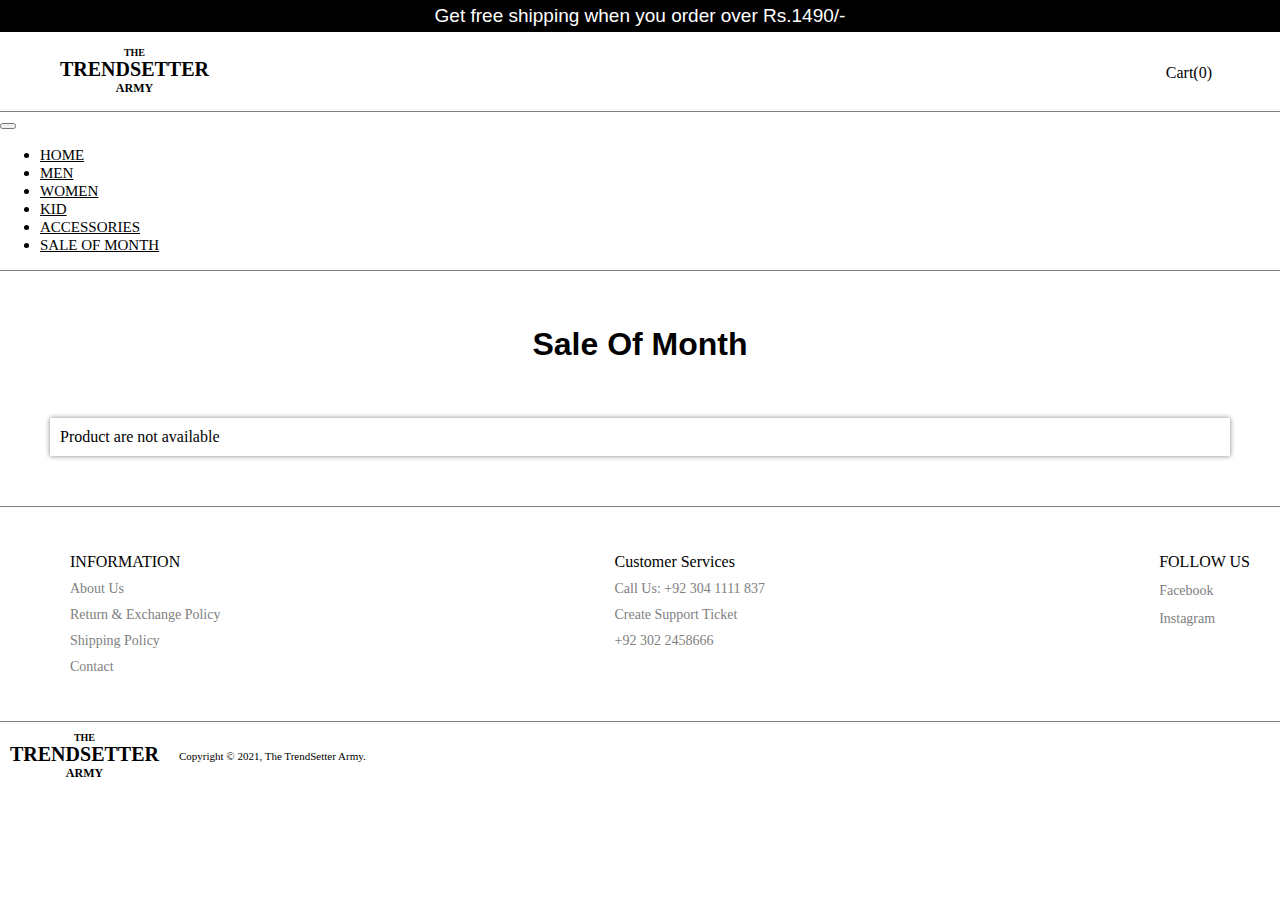
<file: public/sale.html>
<!DOCTYPE html>
<html lang="en">
<head>
    <meta charset="UTF-8">
    <meta http-equiv="X-UA-Compatible" content="IE=edge">
    <meta name="viewport" content="width=device-width, initial-scale=1.0">
    <title>sale</title>
    <link rel="stylesheet" href="style.css">
    <link href="https://cdn.jsdelivr.net/npm/bootstrap@5.0.0-beta2/dist/css/bootstrap.min.css" rel="stylesheet" integrity="sha384-BmbxuPwQa2lc/FVzBcNJ7UAyJxM6wuqIj61tLrc4wSX0szH/Ev+nYRRuWlolflfl" crossorigin="anonymous">
    <link rel="stylesheet" href="https://pro.fontawesome.com/releases/v5.10.0/css/all.css" integrity="sha384-AYmEC3Yw5cVb3ZcuHtOA93w35dYTsvhLPVnYs9eStHfGJvOvKxVfELGroGkvsg+p" crossorigin="anonymous"/>
</head>
<body>
    

    <!-- custom navbar -->

    <div class="nav-free">Get free shipping when you order over Rs.1490/-</div>

    <div class="main-logo-div">
        <div class="logo-div"><div id="t">THE</div> <div id="s">TRENDSETTER</div> <div id="a">ARMY</div> </div>

        <div class="icons">
            <span><i class="fal fa-user-circle" style='font-size:20px;color:black'></i></span>
            <span><i class="fal fa-heart" style='font-size:20px;color:black'></i></span>
            <span><i class="fal fa-shopping-bag" style='font-size:20px;color:black'></i>&nbsp;  Cart(0)</span>
        </div>
    </div>


    <!-- Bootrap navbar -->

    <nav class="navbar navbar-expand-lg navbar-light sticky-top">
        <div class="container-fluid">
          <button class="navbar-toggler" type="button" data-bs-toggle="collapse" data-bs-target="#navbarNav" aria-controls="navbarNav" aria-expanded="false" aria-label="Toggle navigation">
            <span class="navbar-toggler-icon"></span>
          </button>
          <div class="collapse navbar-collapse" id="navbarNav">
            <ul class="navbar-nav">
              <li class="nav-item">
                <a class="nav-link active" aria-current="page" href="index.html">HOME</a>
              </li>
              <li class="nav-item">
                <a class="nav-link" href="men.html">MEN</a>
              </li>
              <li class="nav-item">
                <a class="nav-link" href="women.html">WOMEN</a>
              </li>
              <li class="nav-item">
                <a class="nav-link" href="kid.html">KID</a>
              </li>
              <li class="nav-item">
                <a class="nav-link" href="accesssories.html">ACCESSORIES</a>
              </li>
              <li class="nav-item">
                <a class="nav-link" href="sale.html">SALE OF MONTH</a>
              </li>
              
            </ul>
          </div>
        </div>
      </nav>




      <h1 id="new-arrival">Sale Of Month</h1>
    

      <!-- Product -->
     
      <p class="empty">Product are not available</p>

      <!-- Product -->


      <!-- footer links -->

      <div class="footer-link">
        <div>
          <ul class="ul-footer">
            <li onclick="">INFORMATION</li>
            <li class="li-Q">About Us</li>
            <li class="li-Q">Return & Exchange Policy</li>
            <li class="li-Q">Shipping Policy</li>
            <li class="li-Q">Contact</li>
          </ul>
        </div>
        <div>
          <ul class="ul-footer">
            <li>Customer Services</li>
            <li class="li-Q">Call Us: +92 304 1111 837</li>
            <li class="li-Q">Create Support Ticket</li>
            <li class="li-Q">+92 302 2458666</li>
          </ul>
        </div>
        <div>
          <ul class="ul-footer">
            <li>FOLLOW US</li>
            <li class="li-Q"><i class="fab fa-facebook-square" style='font-size:20px;'></i> Facebook</li>
            <li class="li-Q"><i class="fab fa-instagram" style='font-size:20px;'></i> Instagram</li>
          </ul>
        </div>
      </div>
      


      <!-- copy right footer -->


      <div class="copy-footer">
        <div class="logo-div"><div id="t">THE</div> <div id="s">TRENDSETTER</div> <div id="a">ARMY</div> </div>
        <p class="footer-p">Copyright © 2021, The TrendSetter Army.</p>
      </div>






    <script src="app.js"></script>
    <script src="https://cdn.jsdelivr.net/npm/bootstrap@5.0.0-beta2/dist/js/bootstrap.bundle.min.js" integrity="sha384-b5kHyXgcpbZJO/tY9Ul7kGkf1S0CWuKcCD38l8YkeH8z8QjE0GmW1gYU5S9FOnJ0" crossorigin="anonymous"></script>

</body>
</html>
</file>
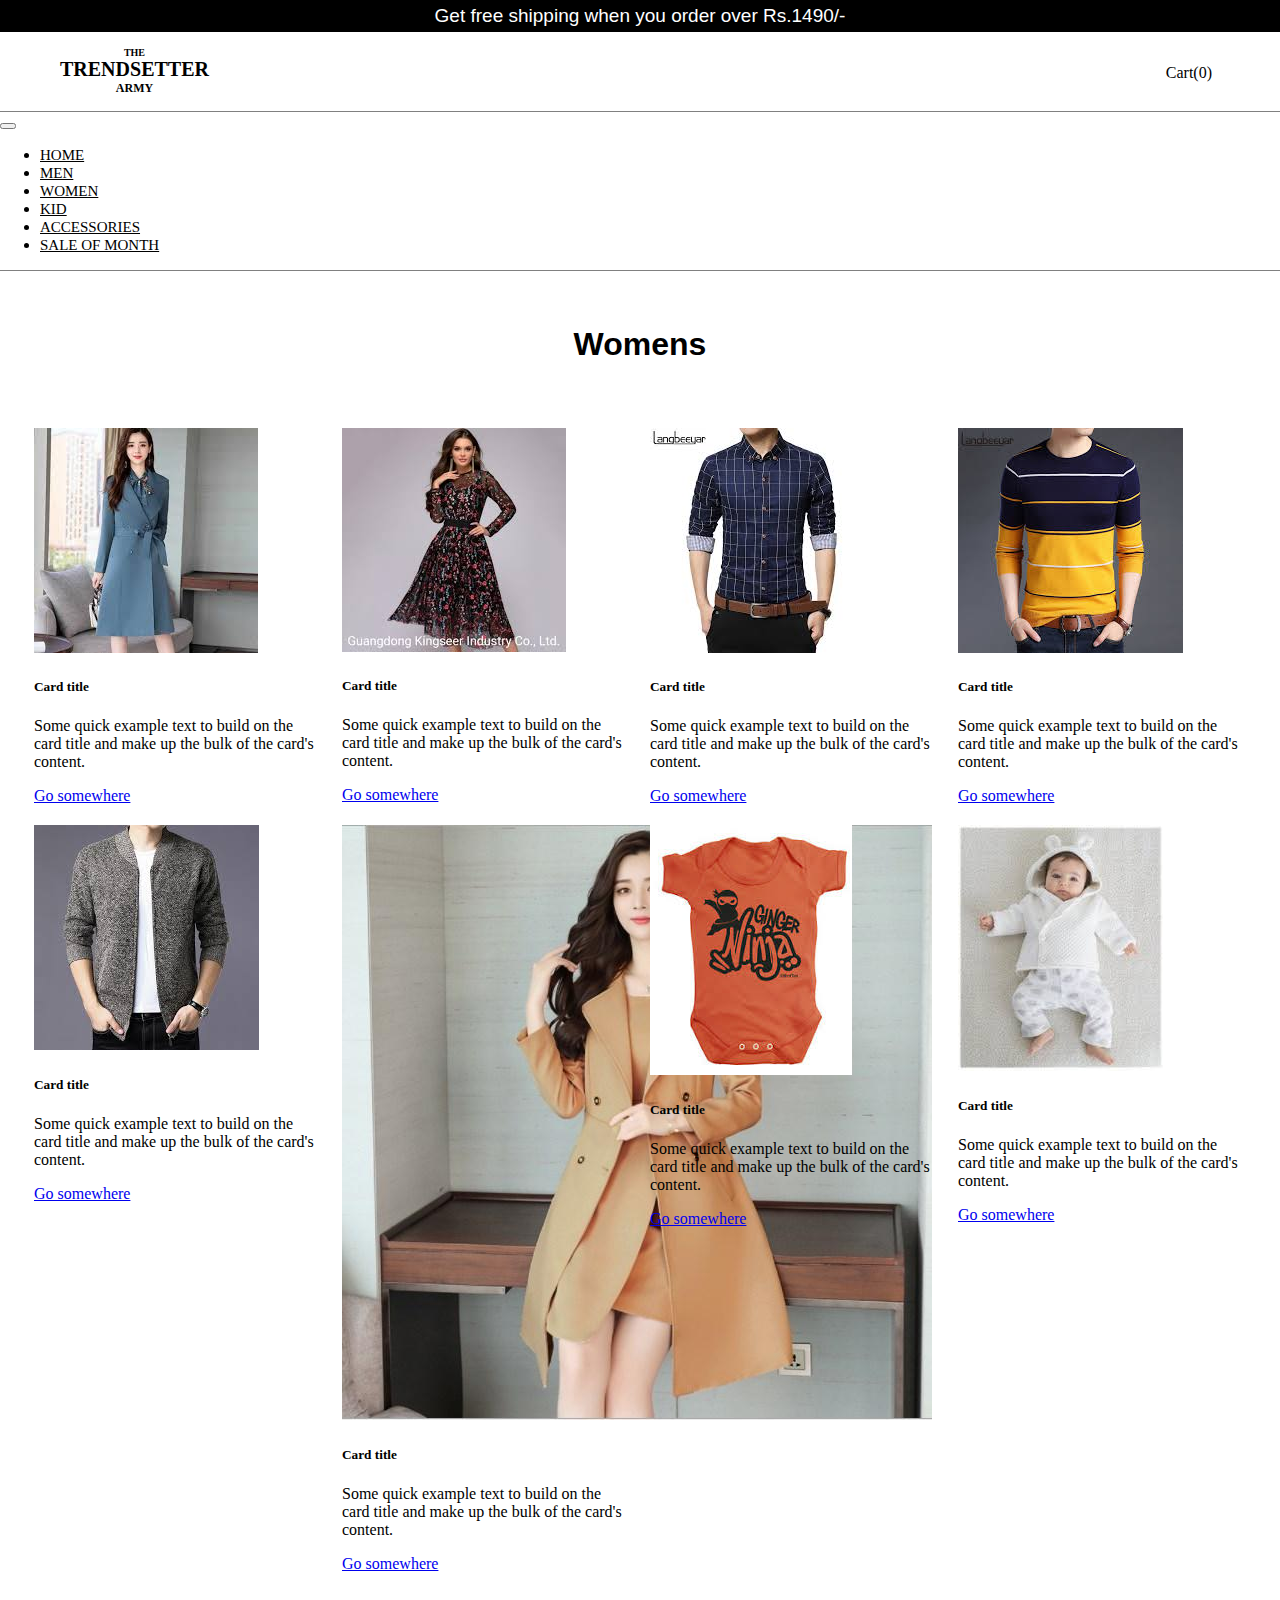
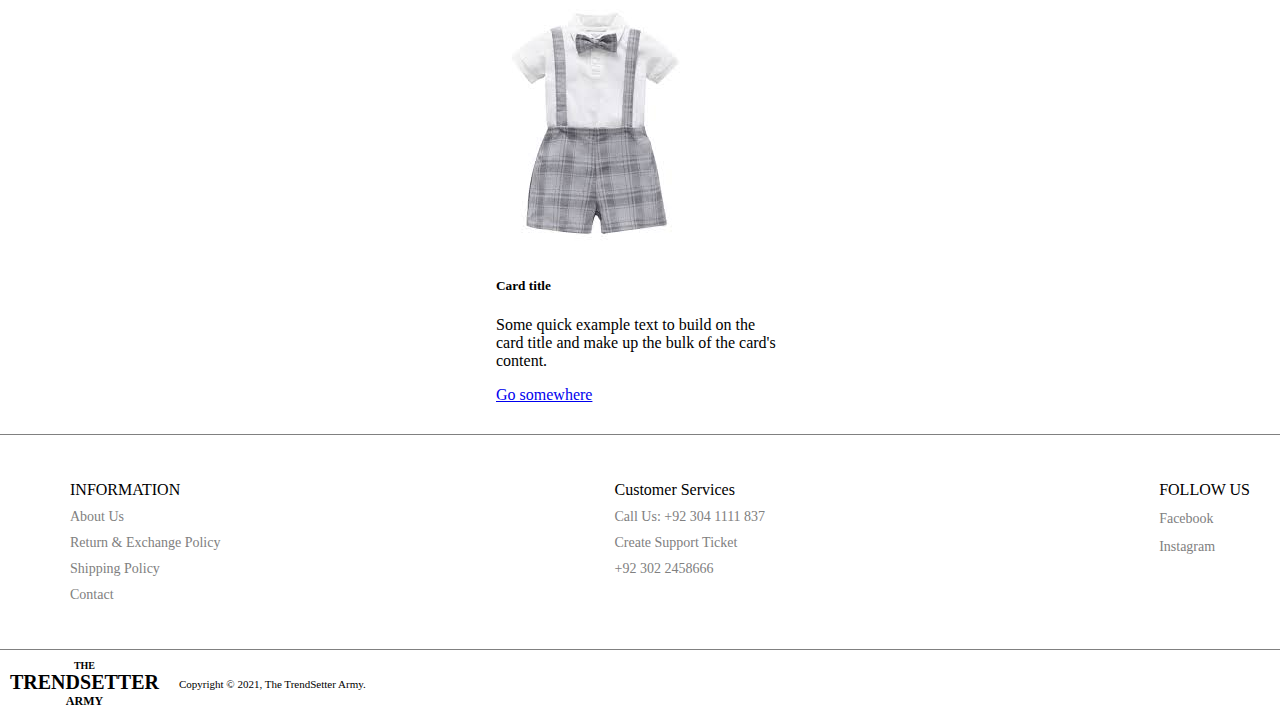
<file: public/women.html>
<!DOCTYPE html>
<html lang="en">
<head>
    <meta charset="UTF-8">
    <meta http-equiv="X-UA-Compatible" content="IE=edge">
    <meta name="viewport" content="width=device-width, initial-scale=1.0">
    <title>Women</title>
    <link rel="stylesheet" href="style.css">
    <link href="https://cdn.jsdelivr.net/npm/bootstrap@5.0.0-beta2/dist/css/bootstrap.min.css" rel="stylesheet" integrity="sha384-BmbxuPwQa2lc/FVzBcNJ7UAyJxM6wuqIj61tLrc4wSX0szH/Ev+nYRRuWlolflfl" crossorigin="anonymous">
    <link rel="stylesheet" href="https://pro.fontawesome.com/releases/v5.10.0/css/all.css" integrity="sha384-AYmEC3Yw5cVb3ZcuHtOA93w35dYTsvhLPVnYs9eStHfGJvOvKxVfELGroGkvsg+p" crossorigin="anonymous"/>
</head>
<body>
    

    <!-- custom navbar -->

    <div class="nav-free">Get free shipping when you order over Rs.1490/-</div>

    <div class="main-logo-div">
        <div class="logo-div"><div id="t">THE</div> <div id="s">TRENDSETTER</div> <div id="a">ARMY</div> </div>

        <div class="icons">
            <span><i class="fal fa-user-circle" style='font-size:20px;color:black'></i></span>
            <span><i class="fal fa-heart" style='font-size:20px;color:black'></i></span>
            <span><i class="fal fa-shopping-bag" style='font-size:20px;color:black'></i>&nbsp;  Cart(0)</span>
        </div>
    </div>


    <!-- Bootrap navbar -->

    <nav class="navbar navbar-expand-lg navbar-light sticky-top">
        <div class="container-fluid">
          <button class="navbar-toggler" type="button" data-bs-toggle="collapse" data-bs-target="#navbarNav" aria-controls="navbarNav" aria-expanded="false" aria-label="Toggle navigation">
            <span class="navbar-toggler-icon"></span>
          </button>
          <div class="collapse navbar-collapse" id="navbarNav">
            <ul class="navbar-nav">
              <li class="nav-item">
                <a class="nav-link active" aria-current="page" href="index.html">HOME</a>
              </li>
              <li class="nav-item">
                <a class="nav-link" href="men.html">MEN</a>
              </li>
              <li class="nav-item">
                <a class="nav-link" href="women.html">WOMEN</a>
              </li>
              <li class="nav-item">
                <a class="nav-link" href="kid.html">KID</a>
              </li>
              <li class="nav-item">
                <a class="nav-link" href="accesssories.html">ACCESSORIES</a>
              </li>
              <li class="nav-item">
                <a class="nav-link" href="sale.html">SALE OF MONTH</a>
              </li>
              
            </ul>
          </div>
        </div>
      </nav>



      <h1 id="new-arrival">Womens</h1>
    

      <!-- Product -->
     
      <div class="container-ter">
        <div class="card" style="width: 18rem;">
            <img src="images/womens/l7.jpeg" class="card-img-top" alt="...">
            <div class="card-body">
              <h5 class="card-title">Card title</h5>
              <p class="card-text">Some quick example text to build on the card title and make up the bulk of the card's content.</p>
              <a href="productOverview.html" class="btn btn-primary">Go somewhere</a>
            </div>
          </div>
          <div class="card" style="width: 18rem;">
            <img src="images/womens/l8.jpeg" class="card-img-top" alt="...">
            <div class="card-body">
              <h5 class="card-title">Card title</h5>
              <p class="card-text">Some quick example text to build on the card title and make up the bulk of the card's content.</p>
              <a href="productOverview.html" class="btn btn-primary">Go somewhere</a>
            </div>
          </div>
          <div class="card" style="width: 18rem;">
            <img src="images/mens/m1.jpeg" class="card-img-top" alt="...">
            <div class="card-body">
              <h5 class="card-title">Card title</h5>
              <p class="card-text">Some quick example text to build on the card title and make up the bulk of the card's content.</p>
              <a href="productOverview.html" class="btn btn-primary">Go somewhere</a>
            </div>
          </div>
          <div class="card" style="width: 18rem;">
            <img src="images/mens/m2.jpeg" class="card-img-top" alt="...">
            <div class="card-body">
              <h5 class="card-title">Card title</h5>
              <p class="card-text">Some quick example text to build on the card title and make up the bulk of the card's content.</p>
              <a href="productOverview.html" class="btn btn-primary">Go somewhere</a>
            </div>
          </div>
          <div class="card" style="width: 18rem;">
            <img src="images/mens/m3.jpeg" class="card-img-top" alt="...">
            <div class="card-body">
              <h5 class="card-title">Card title</h5>
              <p class="card-text">Some quick example text to build on the card title and make up the bulk of the card's content.</p>
              <a href="productOverview.html" class="btn btn-primary">Go somewhere</a>
            </div>
          </div>
          <div class="card" style="width: 18rem;">
            <img src="images/womens/l10.jpg" class="card-img-top" alt="...">
            <div class="card-body">
              <h5 class="card-title">Card title</h5>
              <p class="card-text">Some quick example text to build on the card title and make up the bulk of the card's content.</p>
              <a href="productOverview.html" class="btn btn-primary">Go somewhere</a>
            </div>
          </div>
          <div class="card" style="width: 18rem;">
            <img src="images/kids/b6.jpeg" class="card-img-top" alt="...">
            <div class="card-body">
              <h5 class="card-title">Card title</h5>
              <p class="card-text">Some quick example text to build on the card title and make up the bulk of the card's content.</p>
              <a href="productOverview.html" class="btn btn-primary">Go somewhere</a>
            </div>
          </div>
          <div class="card" style="width: 18rem;">
            <img src="images/kids/b7.jpeg" class="card-img-top" alt="...">
            <div class="card-body">
              <h5 class="card-title">Card title</h5>
              <p class="card-text">Some quick example text to build on the card title and make up the bulk of the card's content.</p>
              <a href="productOverview.html" class="btn btn-primary">Go somewhere</a>
            </div>
          </div>
          <div class="card" style="width: 18rem;">
            <img src="images/kids/b8.jpeg" class="card-img-top" alt="...">
            <div class="card-body">
              <h5 class="card-title">Card title</h5>
              <p class="card-text">Some quick example text to build on the card title and make up the bulk of the card's content.</p>
              <a href="productOverview.html" class="btn btn-primary">Go somewhere</a>
            </div>
          </div>
      </div>

      <!-- Product -->


      <!-- footer links -->

      <div class="footer-link">
        <div>
          <ul class="ul-footer">
            <li onclick="">INFORMATION</li>
            <li class="li-Q">About Us</li>
            <li class="li-Q">Return & Exchange Policy</li>
            <li class="li-Q">Shipping Policy</li>
            <li class="li-Q">Contact</li>
          </ul>
        </div>
        <div>
          <ul class="ul-footer">
            <li>Customer Services</li>
            <li class="li-Q">Call Us: +92 304 1111 837</li>
            <li class="li-Q">Create Support Ticket</li>
            <li class="li-Q">+92 302 2458666</li>
          </ul>
        </div>
        <div>
          <ul class="ul-footer">
            <li>FOLLOW US</li>
            <li class="li-Q"><i class="fab fa-facebook-square" style='font-size:20px;'></i> Facebook</li>
            <li class="li-Q"><i class="fab fa-instagram" style='font-size:20px;'></i> Instagram</li>
          </ul>
        </div>
      </div>
      


      <!-- copy right footer -->


      <div class="copy-footer">
        <div class="logo-div"><div id="t">THE</div> <div id="s">TRENDSETTER</div> <div id="a">ARMY</div> </div>
        <p class="footer-p">Copyright © 2021, The TrendSetter Army.</p>
      </div>






    <script src="app.js"></script>
    <script src="https://cdn.jsdelivr.net/npm/bootstrap@5.0.0-beta2/dist/js/bootstrap.bundle.min.js" integrity="sha384-b5kHyXgcpbZJO/tY9Ul7kGkf1S0CWuKcCD38l8YkeH8z8QjE0GmW1gYU5S9FOnJ0" crossorigin="anonymous"></script>

</body>
</html>
</file>
<file: public/style.css>
body {
    margin: 0;
    padding: 0;
}

/* Free Shipping */

.nav-free {
    background-color: black;
    color: white;
    font-size: 19px;
    font-family: "Century Gothic", sans-serif;
    text-align: center;
    padding: 5px;
}

/* main-logo-div */

.main-logo-div {
    display: flex;
    justify-content: space-between;
    padding: 15px 60px;
    align-items: center;
}

.logo-div {
    text-align: center;
}

/* Logo styling */

#t {
    font-size: 10px;
    font-weight: bold;
}

#s{
    font-weight: bold;
    font-size: 20px;
    
}

#a{
    font-size: 12px;
    font-weight: bold;
    
}

.icons span {
    padding: 0 8px;
}

@media only screen and (max-width: 450px) {
    .main-logo-div {
        padding: 15px 1px;
    }
}

.navbar {
    border: none;
    border-top: 1px solid gray;
    border-bottom: 1px solid gray;
    background-color: white !important;
}

.nav-link {
    font-size: 15px;
    color: black !important;
    font-weight: lighter;
    text-align: center;
}

.nav-link:hover {
    color: grey !important;
}

.nav-item {
    
}

.container-ter {
    display: flex;
    flex-wrap: wrap;
    justify-content: center;
    margin-top: 50px;
}

.card {
    margin: 10px;
}

#new-arrival {
    text-align: center;
    padding: 5px;
    margin-top: 50px;
    font-family: "Century Gothic", sans-serif;
    font-weight: bold;
}

/* link footer */

.footer-link {
    display: flex;
    justify-content: space-between;
    padding: 30px;
    border: none;
    border-top: 1px solid gray;
    border-bottom: 1px solid gray;
    margin-top: 20px;
    flex-wrap: wrap;
}

.ul-footer {
    list-style: none;
}

.footer-link li {
    margin-bottom: 10px;
    font-size: 14px;
    color: gray;
}

.footer-link :first-child {
    font-size: 16px !important;
    color: black;
}


.copy-footer {
    display: flex;
    align-items: center;
    padding: 10px;
}

.footer-p {
    font-size: 11px;
    margin-left: 20px;
    margin-top: 10px;
}

.empty {
    margin: 50px;
    box-shadow: 0px 0px 5px gray;
    padding: 10px;
}

/* Add to cart */

.product-detail {
    display: flex;
    justify-content: space-around;
    margin: 30px;
    flex-wrap: wrap;
}

.detail-al h3 {
    font-family: 'Franklin Gothic Medium', 'Arial Narrow', Arial, sans-serif;
}

.product-detail>div {
    margin: 20px;
}

#qty-inp {
    width: 100px;
    text-align: center;
    height: 40px;
    
}

.qty-btn-s {
    width: 50px;
    height: 40px;
    border: none;
    border: 1px gray solid;
}

.size>button {
    width: 50px;
    margin-bottom: 10px;
    border: none;
    box-shadow: 0px 0px 5px gray;
}

.size>button:focus {
    border: 2px black solid;
}

.add-buy-div>button {
    margin-top: 20px;
    display: block;
    width: 100%;
    height: 40px;
    border: none;
    border: 1px solid #03a196;
}

.add-buy-div a {
    text-decoration: none;
    color: black;
    display: block;
}

.add-buy-div>button:hover {
    background-color: #03a196; 
    color: white !important; 
}

.add-buy-div>button:hover a {
    color: white !important;
}


/* form Page */


.book-order {
    margin: 40px;
    display: flex;
    flex-wrap: wrap;
}

.book-order p {
    margin-top: 15px;
}

.form-1 {
    margin-right: 40px;
}

.add-product hr {
    width: 100%;
}

.total-mul {
    display: flex;
    justify-content: space-between;
}

.book-order-detail {
    width: 100%;
}

.inp-full {
    width: 100%;
}


form input {
    margin-bottom: 15px;
}

form button {
    float: right;
    width: 150px;
    height: 50px;
    background-color: #16395b;
    color: white;
    border: none;
    box-shadow: 0px 0px 5px gray;
    border-radius: 5px;
}

form button:hover {
    background-color: #0f273f;
}
</file>
